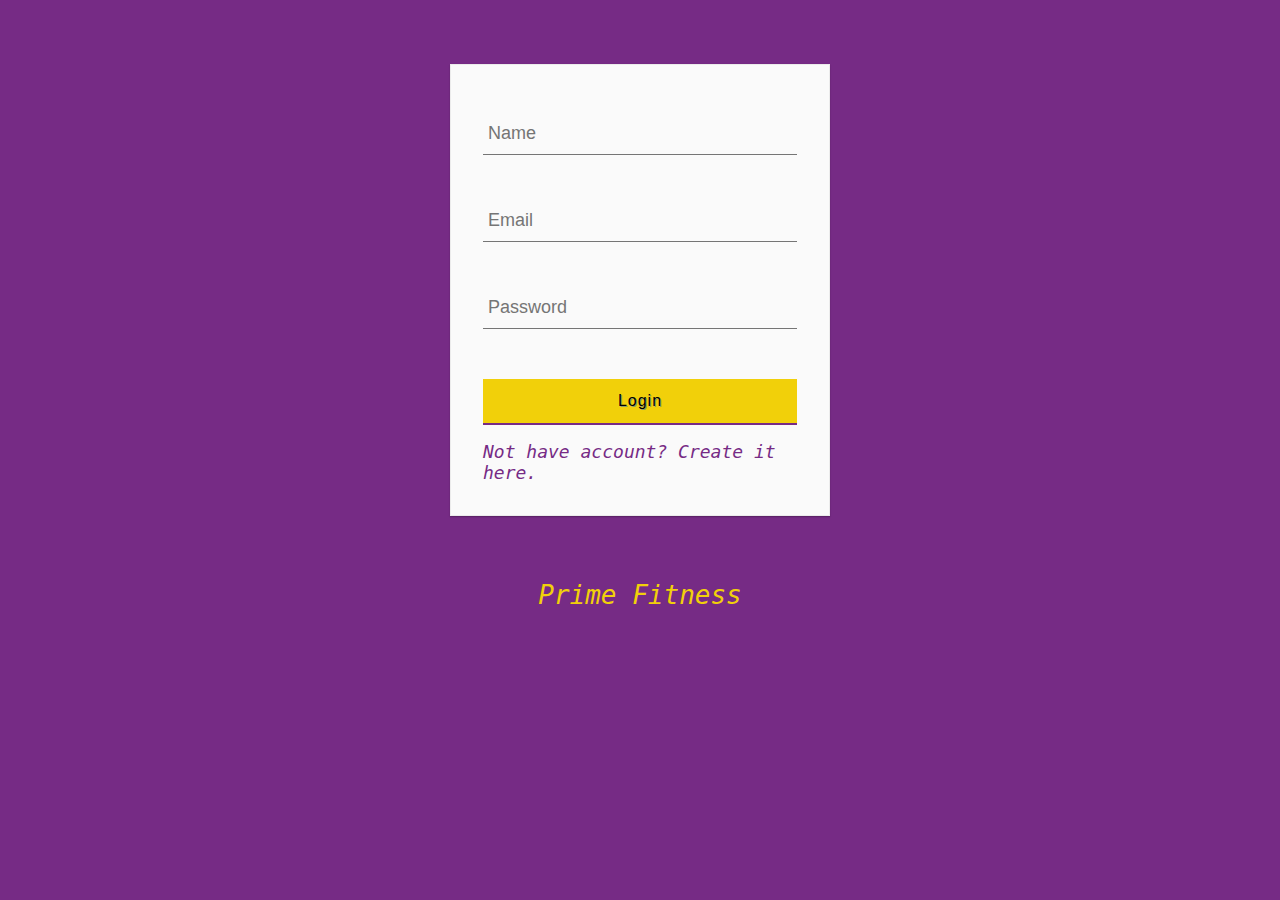
<file: login.html>
<!DOCTYPE html>
<html>
<head>
    <meta charset="utf-8">
    <link rel="icon" type="image/x-icon" href="img/logo/fav2.ico">
    <title>Login</title>
</head>
<style >
    * { box-sizing:border-box; }

body {
  font-family: Helvetica;
  background: #762b85;
  -webkit-font-smoothing: antialiased;
}
.fitlink {
    font-style: italic;
    text-decoration: none;
    color: #F1D00A;
    font-family: monospace;
    font-size: 26px;
}
.fitlink2 {
  text-align: center;
    font-style: italic;
    text-decoration: none;
    color:#762b85;
    font-family: monospace;
    font-size: 18px;
}
hgroup { 
  text-align:center;
  margin-top: 4em;
}

h1, h3 { font-weight: 300; }

h1 { color: #636363; }

h3 { color: #4a89dc; }

form {
  width: 380px;
  margin: 4em auto;
  padding: 3em 2em 2em 2em;
  background: #fafafa;
  border: 1px solid #ebebeb;
  box-shadow: rgba(0,0,0,0.14902) 0px 1px 1px 0px,rgba(0,0,0,0.09804) 0px 1px 2px 0px;
}

.group { 
  position: relative; 
  margin-bottom: 45px; 
}

input {
  font-size: 18px;
  padding: 10px 10px 10px 5px;
  -webkit-appearance: none;
  display: block;
  background: #fafafa;
  color: #636363;
  width: 100%;
  border: none;
  border-radius: 0;
  border-bottom: 1px solid #757575;
}

input:focus { outline: none; }


/* Label */

/* label {
  color: #999; 
  font-size: 18px;
  font-weight: normal;
  position: absolute;
  pointer-events: none;
  left: 5px;
  top: 10px;
  transition: all 0.2s ease;
} */


/* active */

/* input:focus ~ label, input.used ~ label {
  top: -20px;
  transform: scale(.75); left: -2px;
  /* font-size: 14px; */
  /* color: #4a89dc;
} */ */


/* Underline */

.bar {
  position: relative;
  display: block;
  width: 100%;
}

.bar:before, .bar:after {
  content: '';
  height: 2px; 
  width: 0;
  bottom: 1px; 
  position: absolute;
  background: #4a89dc; 
  transition: all 0.2s ease;
}

.bar:before { left: 50%; }

.bar:after { right: 50%; }


/* active */

input:focus ~ .bar:before, input:focus ~ .bar:after { width: 50%; }


/* Highlight */

/* .highlight {
  position: absolute;
  height: 60%; 
  width: 100px; 
  top: 25%; 
  left: 0;
  pointer-events: none;
  /* opacity: 0.5; */
/* } */


/* active */

input:focus ~ .highlight {
  animation: inputHighlighter 0.3s ease;
}


/* Animations */

@keyframes inputHighlighter {
  from { background: #4a89dc; }
  to  { width: 0; background: transparent; }
}


/* Button */

.button {
  position: relative;
  display: inline-block;
  padding: 12px 24px;
  margin: .3em 0 1em 0;
  width: 100%;
  vertical-align: middle;
  color: black;
  font-size: 16px;
  line-height: 20px;
  -webkit-font-smoothing: antialiased;
  text-align: center;
  letter-spacing: 1px;
  background: #F1D00A;
  border: 0;
  border-bottom: 2px solid #762b85;
  cursor: pointer;
  transition: all 0.15s ease;
}
.button:focus { outline: 0; }


/* Button modifiers */

.buttonBlue {
  background: #F1D00A;
  text-shadow: 1px 1px 0 rgba(39, 110, 204, .5);
}

.buttonBlue:hover { background: #F1D00A; }


/* Ripples container */

.ripples {
  position: absolute;
  top: 0;
  left: 0;
  width: 100%;
  height: 100%;
  overflow: hidden;
  background: transparent;
}


/* Ripples circle */

.ripplesCircle {
  position: absolute;
  top: 50%;
  left: 50%;
  transform: translate(-50%, -50%);
  opacity: 0;
  width: 0;
  height: 0;
  border-radius: 50%;
  background: rgba(255, 255, 255, 0.25);
}

.ripples.is-active .ripplesCircle {
  animation: ripples .4s ease-in;
}


/* Ripples animation */

@keyframes ripples {
  0% { opacity: 0; }

  25% { opacity: 1; }

  100% {
    width: 200%;
    padding-bottom: 200%;
    opacity: 0;
  }
}

footer { text-align: center; }

footer p {
  color: #888;
  font-size: 13px;
  letter-spacing: .4px;
}

footer a {
  color: #4a89dc;
  text-decoration: none;
  transition: all .2s ease;
}

footer a:hover {
  color: #666;
  text-decoration: underline;
}

footer img {
  width: 80px;
  transition: all .2s ease;
}

footer img:hover { opacity: .83; }

footer img:focus , footer a:focus { outline: none; }
</style>
<body>

<form>

  <div class="group">
    <input type="text" required placeholder="Name" pattern="[a-zA-Z0-9]+" minlength="4" maxlength="18"/>
    <span class="highlight"></span><span class="bar" ></span>
    <!-- <label>Name</label> -->
  </div>
  <div class="group">
    <input type="email" required placeholder="Email" pattern="(\w\.?)+@[\w\.-]+\.\w{2,}"/><span class="highlight"></span><span class="bar"></span>
    <!-- <label>Email</label> -->
  </div>
  <div class="group">
    <input type="password" required  placeholder="Password"/><span class="highlight"></span><span class="bar"></span>
    <!-- <label>Password</label> -->
  </div>
  <button type="submit" class="button buttonBlue">Login
    <div class="ripples buttonRipples"><span class="ripplesCircle"></span></div>
  </button>
  <a href="register.html" class="fitlink2">Not have account? Create it here.</a>
</form>
<center>
<a href="index.html" class="fitlink">Prime Fitness</a>
</center>


</body>
</html>
</file>
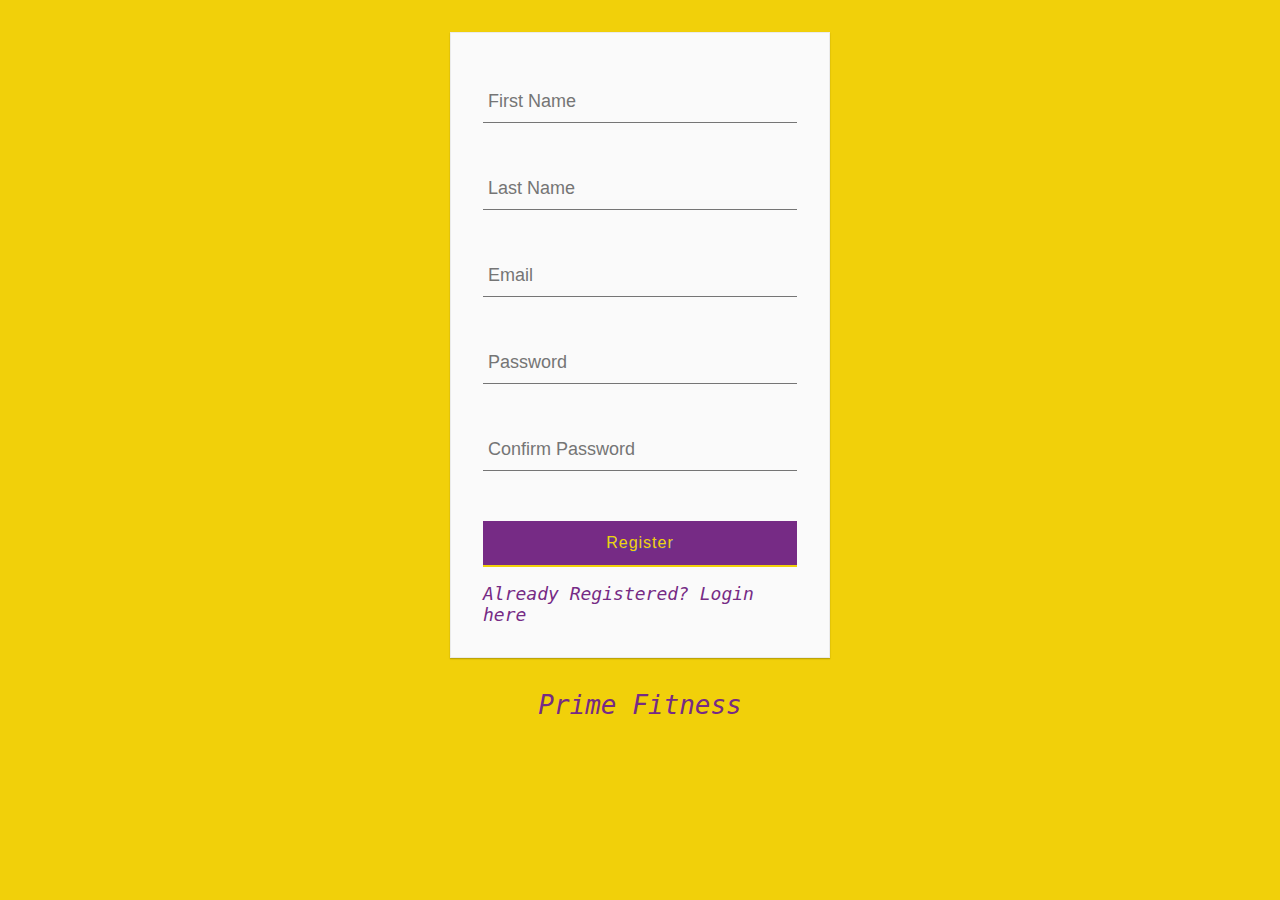
<file: register.html>
<!DOCTYPE html>
<html>
<head>
    <meta charset="utf-8">
    <link rel="icon" type="image/x-icon" href="img/logo/fav2.ico">
    <title>Register</title>
</head>
<style type="text/css">
    * { box-sizing:border-box; }

body {
  font-family: Helvetica;
  background: #F1D00A;
  -webkit-font-smoothing: antialiased;
}
.fitlink {
    font-style: italic;
    text-decoration: none;
    color:#762b85;
    font-family: monospace;
    font-size: 26px;
}
.fitlink2 {
    font-style: italic;
    text-decoration: none;
    color:#762b85;
    font-family: monospace;
    font-size: 18px;
}
hgroup { 
  text-align:center;
  margin-top: 4em;
}

h1, h3 { font-weight: 300; }

h1 { color: #636363; }

h3 { color: #4a89dc; }

form {
  width: 380px;
  margin: 2em auto;
  padding: 3em 2em 2em 2em;
  background: #fafafa;
  border: 1px solid #ebebeb;
  box-shadow: rgba(0,0,0,0.14902) 0px 1px 1px 0px,rgba(0,0,0,0.09804) 0px 1px 2px 0px;
}

.group { 
  position: relative; 
  margin-bottom: 45px; 
}

input {
  font-size: 18px;
  padding: 10px 10px 10px 5px;
  -webkit-appearance: none;
  display: block;
  background: #fafafa;
  color: #636363;
  width: 100%;
  border: none;
  border-radius: 0;
  border-bottom: 1px solid #757575;
}

input:focus { outline: none; }


/* Label */

/* label {
  color: #999; 
  font-size: 18px;
  font-weight: normal;
  position: absolute;
  pointer-events: none;
  left: 5px;
  top: 10px;
  transition: all 0.2s ease;
} */


/* active */

input:focus ~ label, input.used ~ label {
  top: -20px;
  transform: scale(.75); left: -2px;
  /* font-size: 14px; */
  color: #4a89dc;
}


/* Underline */

.bar {
  position: relative;
  display: block;
  width: 100%;
}

.bar:before, .bar:after {
  content: '';
  height: 2px; 
  width: 0;
  bottom: 1px; 
  position: absolute;
  background: #4a89dc; 
  transition: all 0.2s ease;
}

.bar:before { left: 50%; }

.bar:after { right: 50%; }


/* active */

input:focus ~ .bar:before, input:focus ~ .bar:after { width: 50%; }


/* Highlight */

.highlight {
  position: absolute;
  height: 60%; 
  width: 100px; 
  top: 25%; 
  left: 0;
  pointer-events: none;
  opacity: 0.5;
}


/* active */

input:focus ~ .highlight {
  animation: inputHighlighter 0.3s ease;
}


/* Animations */

@keyframes inputHighlighter {
  from { background: #4a89dc; }
  to  { width: 0; background: transparent; }
}


/* Button */

.button {
  position: relative;
  display: inline-block;
  padding: 12px 24px;
  margin: .3em 0 1em 0;
  width: 100%;
  vertical-align: middle;
  color: #F1D00A;
  font-size: 16px;
  line-height: 20px;
  -webkit-font-smoothing: antialiased;
  text-align: center;
  letter-spacing: 1px;
  background: #762b85;
  border: 0;
  border-bottom: 2px solid #F1D00A;
  cursor: pointer;
  transition: all 0.15s ease;
}
.button:focus { outline: 0; }


/* Button modifiers */

.buttonBlue {
  background: #762b85;
  text-shadow: 1px 1px 0 rgba(39, 110, 204, .5);
}

.buttonBlue:hover { background: #762b85; }


/* Ripples container */

.ripples {
  position: absolute;
  top: 0;
  left: 0;
  width: 100%;
  height: 100%;
  overflow: hidden;
  background: transparent;
}


/* Ripples circle */

.ripplesCircle {
  position: absolute;
  top: 50%;
  left: 50%;
  transform: translate(-50%, -50%);
  opacity: 0;
  width: 0;
  height: 0;
  border-radius: 50%;
  background: rgba(255, 255, 255, 0.25);
}

.ripples.is-active .ripplesCircle {
  animation: ripples .4s ease-in;
}


/* Ripples animation */

@keyframes ripples {
  0% { opacity: 0; }

  25% { opacity: 1; }

  100% {
    width: 200%;
    padding-bottom: 200%;
    opacity: 0;
  }
}

footer { text-align: center; }

footer p {
  color: #888;
  font-size: 13px;
  letter-spacing: .4px;
}

footer a {
  color: #4a89dc;
  text-decoration: none;
  transition: all .2s ease;
}

footer a:hover {
  color: #666;
  text-decoration: underline;
}

footer img {
  width: 80px;
  transition: all .2s ease;
}

footer img:hover { opacity: .83; }

footer img:focus , footer a:focus { outline: none; }
</style>
<body>

<form>

  <div class="group">
    <input type="text" required placeholder="First Name" pattern="[a-zA-Z0-9]+" minlength="4" maxlength="18"/><span class="highlight"></span><span class="bar"></span>
    <!-- <label>First Name</label> -->
  </div>
  <div class="group">
    <input type="text" required placeholder="Last Name" pattern="[a-zA-Z0-9]+" minlength="4" maxlength="18"/><span class="highlight"></span><span class="bar"></span>
    <!-- <label>Last Name</label> -->
  </div>
  <div class="group">
    <input type="email" required placeholder="Email" pattern="(\w\.?)+@[\w\.-]+\.\w{2,}"/><span class="highlight"></span><span class="bar"></span>
    <!-- <label>Email</label> -->
  </div>
  <div class="group">
    <input type="password" required  placeholder="Password" minlength="6" maxlength="18"/><span class="highlight"></span><span class="bar"></span>
    <!-- <label>Password</label> -->
  </div>
   <div class="group">
    <input type="password" required placeholder="Confirm Password" /><span class="highlight"></span><span class="bar"></span>
    <!-- <label>Confirm Password</label> -->
  </div>
  <button type="submit" class="button buttonBlue">Register
    <div class="ripples buttonRipples"><span class="ripplesCircle"></span></div>
  </button>
  <a href="login.html" class="fitlink2">Already Registered? Login here</a>
</form>
<center>
<a href="index.html" class="fitlink">Prime Fitness</a>
</center>


</body>
</html>
</file>
